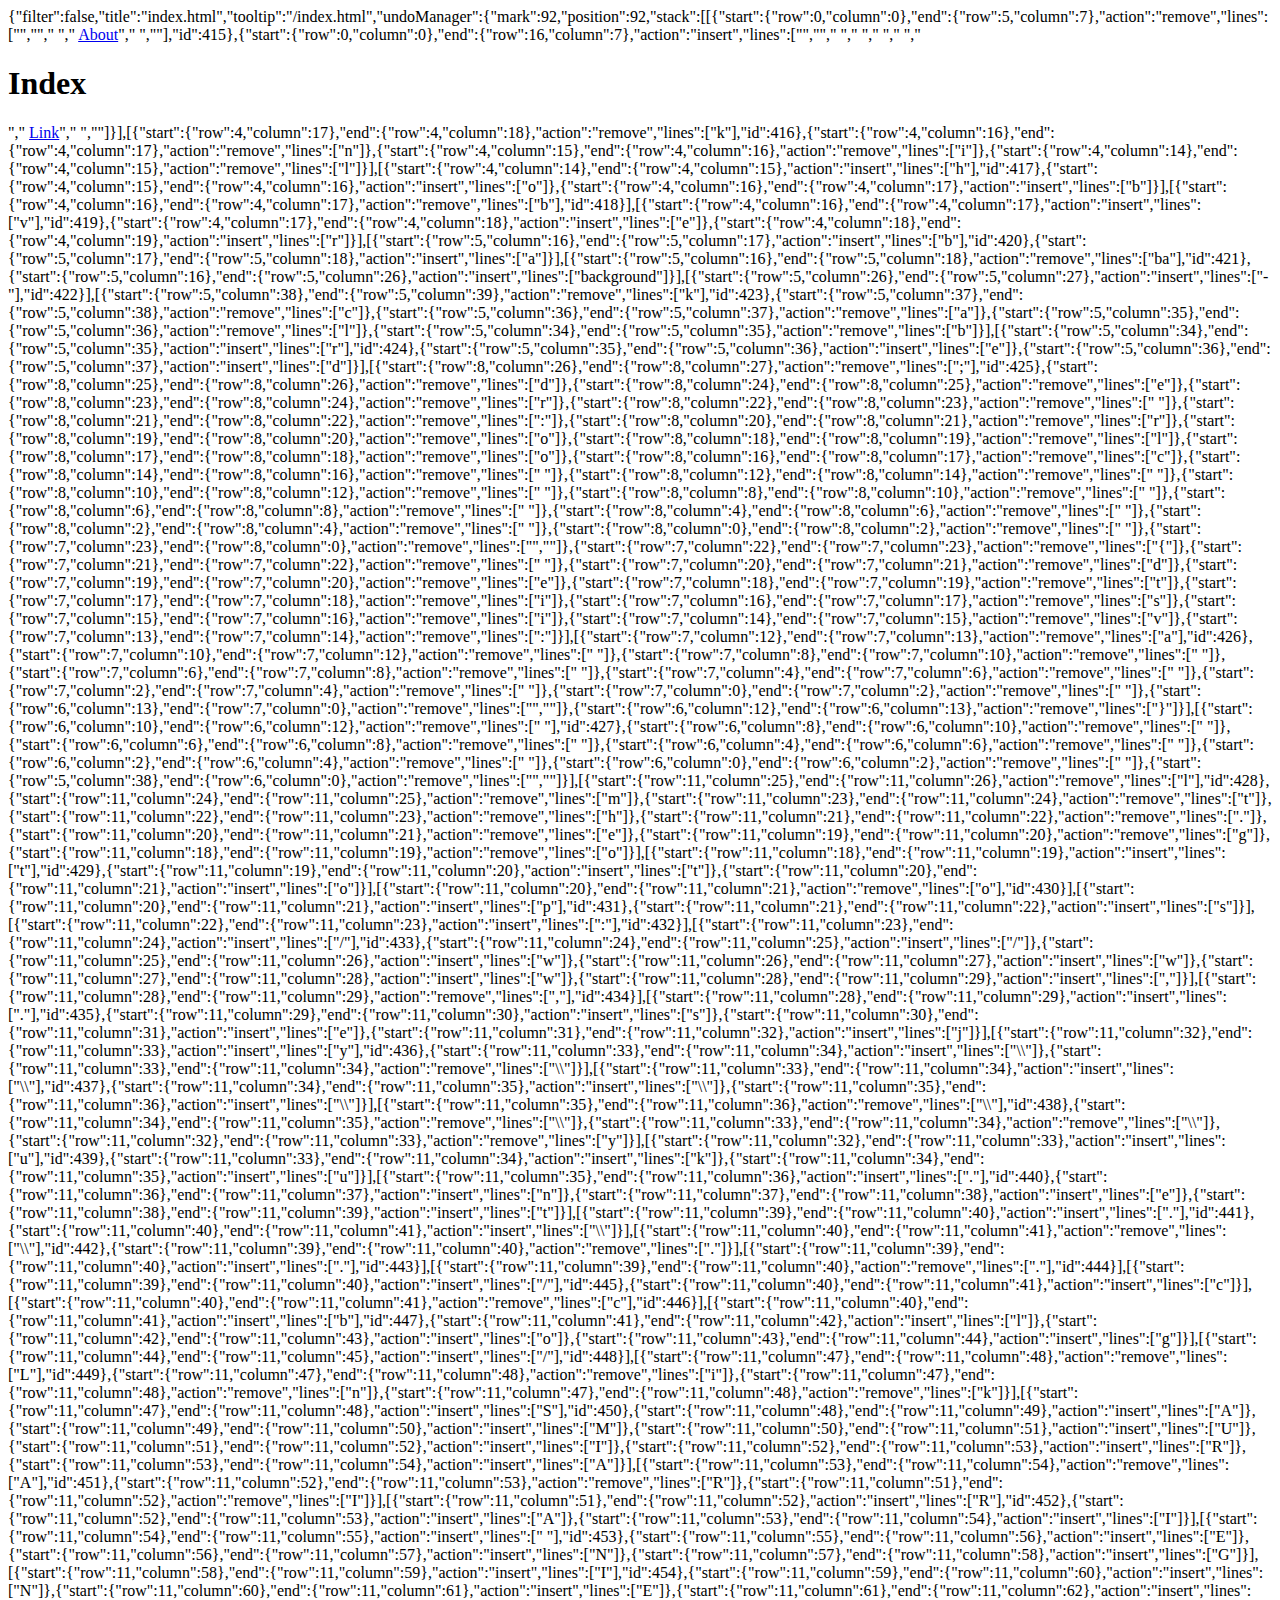
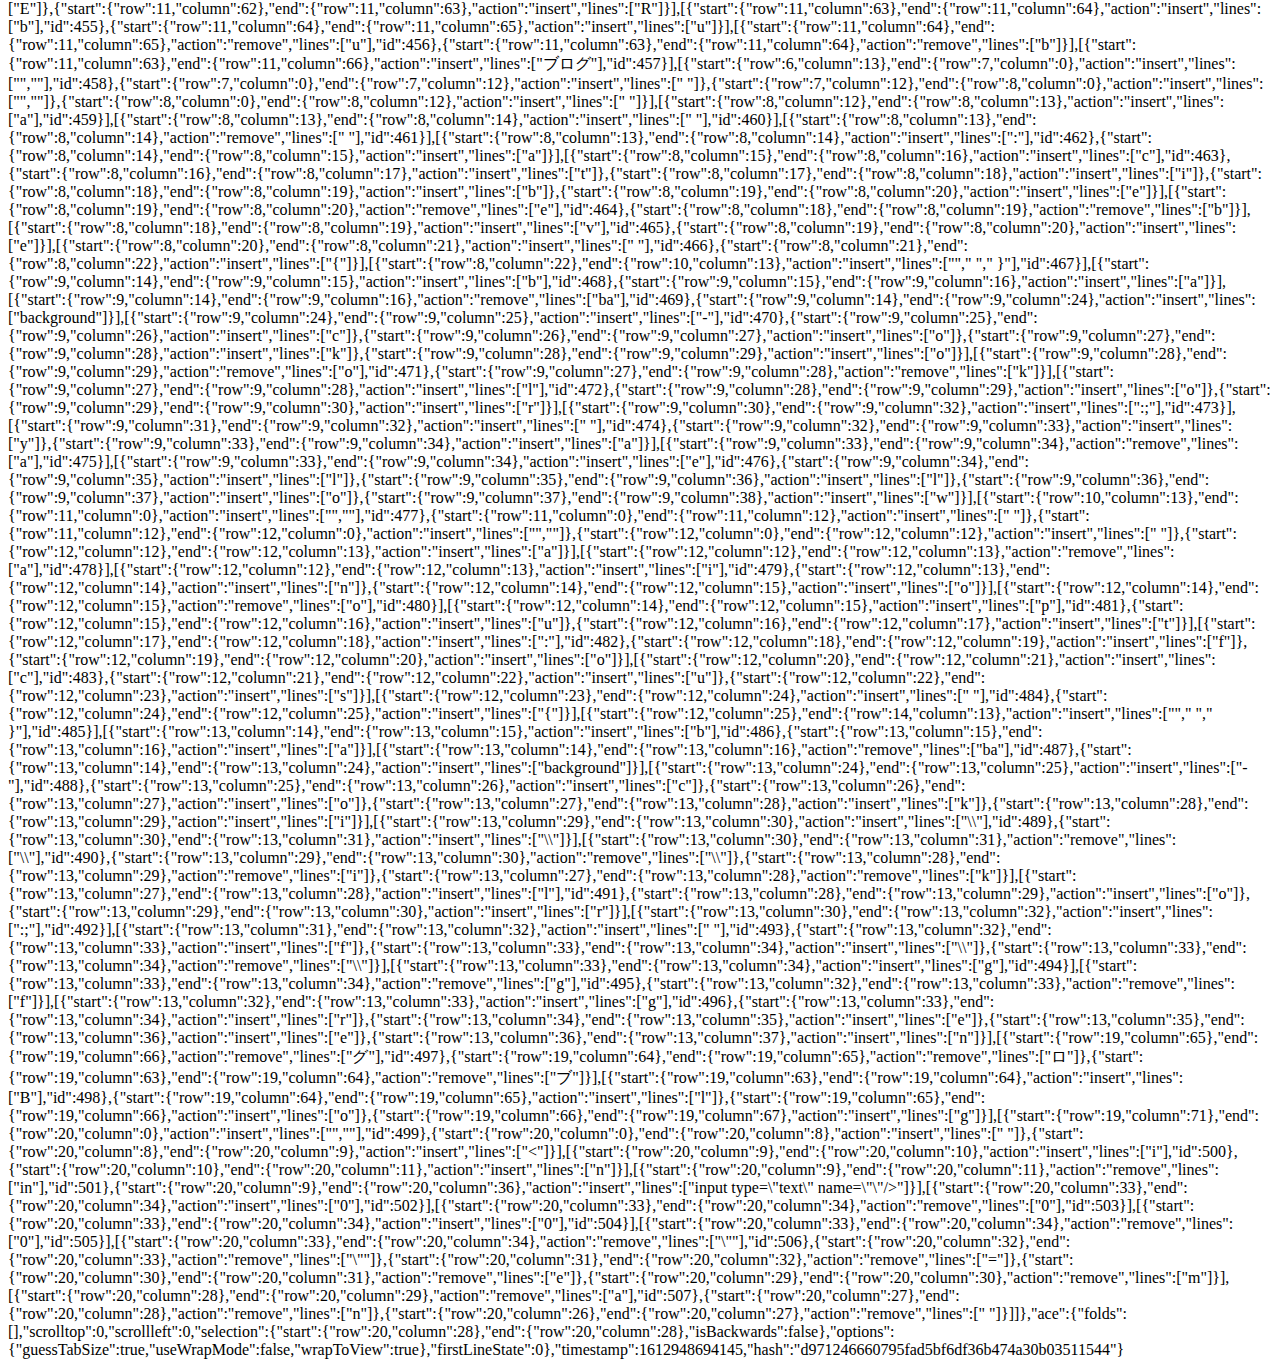
<file: .c9/metadata/environment/index.html>
{"filter":false,"title":"index.html","tooltip":"/index.html","undoManager":{"mark":92,"position":92,"stack":[[{"start":{"row":0,"column":0},"end":{"row":5,"column":7},"action":"remove","lines":["<!DOCTYPE html>","<html lang=\"ja\">","  <body>","    <a href=\"about.html\">About</a>","  </body>","</html>"],"id":415},{"start":{"row":0,"column":0},"end":{"row":16,"column":7},"action":"insert","lines":["<!DOCTYPE html>","<html lang=\"ja\">","    <head>","        <style>","            a:link {","                color: black;","            }","            a:visited {","                color: red;","            }","        </style>","    </head>","    <body>","        <h1>Index</h1>","        <a href=\"hoge.html\">Link</a>","    </body>","</html>"]}],[{"start":{"row":4,"column":17},"end":{"row":4,"column":18},"action":"remove","lines":["k"],"id":416},{"start":{"row":4,"column":16},"end":{"row":4,"column":17},"action":"remove","lines":["n"]},{"start":{"row":4,"column":15},"end":{"row":4,"column":16},"action":"remove","lines":["i"]},{"start":{"row":4,"column":14},"end":{"row":4,"column":15},"action":"remove","lines":["l"]}],[{"start":{"row":4,"column":14},"end":{"row":4,"column":15},"action":"insert","lines":["h"],"id":417},{"start":{"row":4,"column":15},"end":{"row":4,"column":16},"action":"insert","lines":["o"]},{"start":{"row":4,"column":16},"end":{"row":4,"column":17},"action":"insert","lines":["b"]}],[{"start":{"row":4,"column":16},"end":{"row":4,"column":17},"action":"remove","lines":["b"],"id":418}],[{"start":{"row":4,"column":16},"end":{"row":4,"column":17},"action":"insert","lines":["v"],"id":419},{"start":{"row":4,"column":17},"end":{"row":4,"column":18},"action":"insert","lines":["e"]},{"start":{"row":4,"column":18},"end":{"row":4,"column":19},"action":"insert","lines":["r"]}],[{"start":{"row":5,"column":16},"end":{"row":5,"column":17},"action":"insert","lines":["b"],"id":420},{"start":{"row":5,"column":17},"end":{"row":5,"column":18},"action":"insert","lines":["a"]}],[{"start":{"row":5,"column":16},"end":{"row":5,"column":18},"action":"remove","lines":["ba"],"id":421},{"start":{"row":5,"column":16},"end":{"row":5,"column":26},"action":"insert","lines":["background"]}],[{"start":{"row":5,"column":26},"end":{"row":5,"column":27},"action":"insert","lines":["-"],"id":422}],[{"start":{"row":5,"column":38},"end":{"row":5,"column":39},"action":"remove","lines":["k"],"id":423},{"start":{"row":5,"column":37},"end":{"row":5,"column":38},"action":"remove","lines":["c"]},{"start":{"row":5,"column":36},"end":{"row":5,"column":37},"action":"remove","lines":["a"]},{"start":{"row":5,"column":35},"end":{"row":5,"column":36},"action":"remove","lines":["l"]},{"start":{"row":5,"column":34},"end":{"row":5,"column":35},"action":"remove","lines":["b"]}],[{"start":{"row":5,"column":34},"end":{"row":5,"column":35},"action":"insert","lines":["r"],"id":424},{"start":{"row":5,"column":35},"end":{"row":5,"column":36},"action":"insert","lines":["e"]},{"start":{"row":5,"column":36},"end":{"row":5,"column":37},"action":"insert","lines":["d"]}],[{"start":{"row":8,"column":26},"end":{"row":8,"column":27},"action":"remove","lines":[";"],"id":425},{"start":{"row":8,"column":25},"end":{"row":8,"column":26},"action":"remove","lines":["d"]},{"start":{"row":8,"column":24},"end":{"row":8,"column":25},"action":"remove","lines":["e"]},{"start":{"row":8,"column":23},"end":{"row":8,"column":24},"action":"remove","lines":["r"]},{"start":{"row":8,"column":22},"end":{"row":8,"column":23},"action":"remove","lines":[" "]},{"start":{"row":8,"column":21},"end":{"row":8,"column":22},"action":"remove","lines":[":"]},{"start":{"row":8,"column":20},"end":{"row":8,"column":21},"action":"remove","lines":["r"]},{"start":{"row":8,"column":19},"end":{"row":8,"column":20},"action":"remove","lines":["o"]},{"start":{"row":8,"column":18},"end":{"row":8,"column":19},"action":"remove","lines":["l"]},{"start":{"row":8,"column":17},"end":{"row":8,"column":18},"action":"remove","lines":["o"]},{"start":{"row":8,"column":16},"end":{"row":8,"column":17},"action":"remove","lines":["c"]},{"start":{"row":8,"column":14},"end":{"row":8,"column":16},"action":"remove","lines":["  "]},{"start":{"row":8,"column":12},"end":{"row":8,"column":14},"action":"remove","lines":["  "]},{"start":{"row":8,"column":10},"end":{"row":8,"column":12},"action":"remove","lines":["  "]},{"start":{"row":8,"column":8},"end":{"row":8,"column":10},"action":"remove","lines":["  "]},{"start":{"row":8,"column":6},"end":{"row":8,"column":8},"action":"remove","lines":["  "]},{"start":{"row":8,"column":4},"end":{"row":8,"column":6},"action":"remove","lines":["  "]},{"start":{"row":8,"column":2},"end":{"row":8,"column":4},"action":"remove","lines":["  "]},{"start":{"row":8,"column":0},"end":{"row":8,"column":2},"action":"remove","lines":["  "]},{"start":{"row":7,"column":23},"end":{"row":8,"column":0},"action":"remove","lines":["",""]},{"start":{"row":7,"column":22},"end":{"row":7,"column":23},"action":"remove","lines":["{"]},{"start":{"row":7,"column":21},"end":{"row":7,"column":22},"action":"remove","lines":[" "]},{"start":{"row":7,"column":20},"end":{"row":7,"column":21},"action":"remove","lines":["d"]},{"start":{"row":7,"column":19},"end":{"row":7,"column":20},"action":"remove","lines":["e"]},{"start":{"row":7,"column":18},"end":{"row":7,"column":19},"action":"remove","lines":["t"]},{"start":{"row":7,"column":17},"end":{"row":7,"column":18},"action":"remove","lines":["i"]},{"start":{"row":7,"column":16},"end":{"row":7,"column":17},"action":"remove","lines":["s"]},{"start":{"row":7,"column":15},"end":{"row":7,"column":16},"action":"remove","lines":["i"]},{"start":{"row":7,"column":14},"end":{"row":7,"column":15},"action":"remove","lines":["v"]},{"start":{"row":7,"column":13},"end":{"row":7,"column":14},"action":"remove","lines":[":"]}],[{"start":{"row":7,"column":12},"end":{"row":7,"column":13},"action":"remove","lines":["a"],"id":426},{"start":{"row":7,"column":10},"end":{"row":7,"column":12},"action":"remove","lines":["  "]},{"start":{"row":7,"column":8},"end":{"row":7,"column":10},"action":"remove","lines":["  "]},{"start":{"row":7,"column":6},"end":{"row":7,"column":8},"action":"remove","lines":["  "]},{"start":{"row":7,"column":4},"end":{"row":7,"column":6},"action":"remove","lines":["  "]},{"start":{"row":7,"column":2},"end":{"row":7,"column":4},"action":"remove","lines":["  "]},{"start":{"row":7,"column":0},"end":{"row":7,"column":2},"action":"remove","lines":["  "]},{"start":{"row":6,"column":13},"end":{"row":7,"column":0},"action":"remove","lines":["",""]},{"start":{"row":6,"column":12},"end":{"row":6,"column":13},"action":"remove","lines":["}"]}],[{"start":{"row":6,"column":10},"end":{"row":6,"column":12},"action":"remove","lines":["  "],"id":427},{"start":{"row":6,"column":8},"end":{"row":6,"column":10},"action":"remove","lines":["  "]},{"start":{"row":6,"column":6},"end":{"row":6,"column":8},"action":"remove","lines":["  "]},{"start":{"row":6,"column":4},"end":{"row":6,"column":6},"action":"remove","lines":["  "]},{"start":{"row":6,"column":2},"end":{"row":6,"column":4},"action":"remove","lines":["  "]},{"start":{"row":6,"column":0},"end":{"row":6,"column":2},"action":"remove","lines":["  "]},{"start":{"row":5,"column":38},"end":{"row":6,"column":0},"action":"remove","lines":["",""]}],[{"start":{"row":11,"column":25},"end":{"row":11,"column":26},"action":"remove","lines":["l"],"id":428},{"start":{"row":11,"column":24},"end":{"row":11,"column":25},"action":"remove","lines":["m"]},{"start":{"row":11,"column":23},"end":{"row":11,"column":24},"action":"remove","lines":["t"]},{"start":{"row":11,"column":22},"end":{"row":11,"column":23},"action":"remove","lines":["h"]},{"start":{"row":11,"column":21},"end":{"row":11,"column":22},"action":"remove","lines":["."]},{"start":{"row":11,"column":20},"end":{"row":11,"column":21},"action":"remove","lines":["e"]},{"start":{"row":11,"column":19},"end":{"row":11,"column":20},"action":"remove","lines":["g"]},{"start":{"row":11,"column":18},"end":{"row":11,"column":19},"action":"remove","lines":["o"]}],[{"start":{"row":11,"column":18},"end":{"row":11,"column":19},"action":"insert","lines":["t"],"id":429},{"start":{"row":11,"column":19},"end":{"row":11,"column":20},"action":"insert","lines":["t"]},{"start":{"row":11,"column":20},"end":{"row":11,"column":21},"action":"insert","lines":["o"]}],[{"start":{"row":11,"column":20},"end":{"row":11,"column":21},"action":"remove","lines":["o"],"id":430}],[{"start":{"row":11,"column":20},"end":{"row":11,"column":21},"action":"insert","lines":["p"],"id":431},{"start":{"row":11,"column":21},"end":{"row":11,"column":22},"action":"insert","lines":["s"]}],[{"start":{"row":11,"column":22},"end":{"row":11,"column":23},"action":"insert","lines":[":"],"id":432}],[{"start":{"row":11,"column":23},"end":{"row":11,"column":24},"action":"insert","lines":["/"],"id":433},{"start":{"row":11,"column":24},"end":{"row":11,"column":25},"action":"insert","lines":["/"]},{"start":{"row":11,"column":25},"end":{"row":11,"column":26},"action":"insert","lines":["w"]},{"start":{"row":11,"column":26},"end":{"row":11,"column":27},"action":"insert","lines":["w"]},{"start":{"row":11,"column":27},"end":{"row":11,"column":28},"action":"insert","lines":["w"]},{"start":{"row":11,"column":28},"end":{"row":11,"column":29},"action":"insert","lines":[","]}],[{"start":{"row":11,"column":28},"end":{"row":11,"column":29},"action":"remove","lines":[","],"id":434}],[{"start":{"row":11,"column":28},"end":{"row":11,"column":29},"action":"insert","lines":["."],"id":435},{"start":{"row":11,"column":29},"end":{"row":11,"column":30},"action":"insert","lines":["s"]},{"start":{"row":11,"column":30},"end":{"row":11,"column":31},"action":"insert","lines":["e"]},{"start":{"row":11,"column":31},"end":{"row":11,"column":32},"action":"insert","lines":["j"]}],[{"start":{"row":11,"column":32},"end":{"row":11,"column":33},"action":"insert","lines":["y"],"id":436},{"start":{"row":11,"column":33},"end":{"row":11,"column":34},"action":"insert","lines":["\\"]},{"start":{"row":11,"column":33},"end":{"row":11,"column":34},"action":"remove","lines":["\\"]}],[{"start":{"row":11,"column":33},"end":{"row":11,"column":34},"action":"insert","lines":["\\"],"id":437},{"start":{"row":11,"column":34},"end":{"row":11,"column":35},"action":"insert","lines":["\\"]},{"start":{"row":11,"column":35},"end":{"row":11,"column":36},"action":"insert","lines":["\\"]}],[{"start":{"row":11,"column":35},"end":{"row":11,"column":36},"action":"remove","lines":["\\"],"id":438},{"start":{"row":11,"column":34},"end":{"row":11,"column":35},"action":"remove","lines":["\\"]},{"start":{"row":11,"column":33},"end":{"row":11,"column":34},"action":"remove","lines":["\\"]},{"start":{"row":11,"column":32},"end":{"row":11,"column":33},"action":"remove","lines":["y"]}],[{"start":{"row":11,"column":32},"end":{"row":11,"column":33},"action":"insert","lines":["u"],"id":439},{"start":{"row":11,"column":33},"end":{"row":11,"column":34},"action":"insert","lines":["k"]},{"start":{"row":11,"column":34},"end":{"row":11,"column":35},"action":"insert","lines":["u"]}],[{"start":{"row":11,"column":35},"end":{"row":11,"column":36},"action":"insert","lines":["."],"id":440},{"start":{"row":11,"column":36},"end":{"row":11,"column":37},"action":"insert","lines":["n"]},{"start":{"row":11,"column":37},"end":{"row":11,"column":38},"action":"insert","lines":["e"]},{"start":{"row":11,"column":38},"end":{"row":11,"column":39},"action":"insert","lines":["t"]}],[{"start":{"row":11,"column":39},"end":{"row":11,"column":40},"action":"insert","lines":["."],"id":441},{"start":{"row":11,"column":40},"end":{"row":11,"column":41},"action":"insert","lines":["\\"]}],[{"start":{"row":11,"column":40},"end":{"row":11,"column":41},"action":"remove","lines":["\\"],"id":442},{"start":{"row":11,"column":39},"end":{"row":11,"column":40},"action":"remove","lines":["."]}],[{"start":{"row":11,"column":39},"end":{"row":11,"column":40},"action":"insert","lines":["."],"id":443}],[{"start":{"row":11,"column":39},"end":{"row":11,"column":40},"action":"remove","lines":["."],"id":444}],[{"start":{"row":11,"column":39},"end":{"row":11,"column":40},"action":"insert","lines":["/"],"id":445},{"start":{"row":11,"column":40},"end":{"row":11,"column":41},"action":"insert","lines":["c"]}],[{"start":{"row":11,"column":40},"end":{"row":11,"column":41},"action":"remove","lines":["c"],"id":446}],[{"start":{"row":11,"column":40},"end":{"row":11,"column":41},"action":"insert","lines":["b"],"id":447},{"start":{"row":11,"column":41},"end":{"row":11,"column":42},"action":"insert","lines":["l"]},{"start":{"row":11,"column":42},"end":{"row":11,"column":43},"action":"insert","lines":["o"]},{"start":{"row":11,"column":43},"end":{"row":11,"column":44},"action":"insert","lines":["g"]}],[{"start":{"row":11,"column":44},"end":{"row":11,"column":45},"action":"insert","lines":["/"],"id":448}],[{"start":{"row":11,"column":47},"end":{"row":11,"column":48},"action":"remove","lines":["L"],"id":449},{"start":{"row":11,"column":47},"end":{"row":11,"column":48},"action":"remove","lines":["i"]},{"start":{"row":11,"column":47},"end":{"row":11,"column":48},"action":"remove","lines":["n"]},{"start":{"row":11,"column":47},"end":{"row":11,"column":48},"action":"remove","lines":["k"]}],[{"start":{"row":11,"column":47},"end":{"row":11,"column":48},"action":"insert","lines":["S"],"id":450},{"start":{"row":11,"column":48},"end":{"row":11,"column":49},"action":"insert","lines":["A"]},{"start":{"row":11,"column":49},"end":{"row":11,"column":50},"action":"insert","lines":["M"]},{"start":{"row":11,"column":50},"end":{"row":11,"column":51},"action":"insert","lines":["U"]},{"start":{"row":11,"column":51},"end":{"row":11,"column":52},"action":"insert","lines":["I"]},{"start":{"row":11,"column":52},"end":{"row":11,"column":53},"action":"insert","lines":["R"]},{"start":{"row":11,"column":53},"end":{"row":11,"column":54},"action":"insert","lines":["A"]}],[{"start":{"row":11,"column":53},"end":{"row":11,"column":54},"action":"remove","lines":["A"],"id":451},{"start":{"row":11,"column":52},"end":{"row":11,"column":53},"action":"remove","lines":["R"]},{"start":{"row":11,"column":51},"end":{"row":11,"column":52},"action":"remove","lines":["I"]}],[{"start":{"row":11,"column":51},"end":{"row":11,"column":52},"action":"insert","lines":["R"],"id":452},{"start":{"row":11,"column":52},"end":{"row":11,"column":53},"action":"insert","lines":["A"]},{"start":{"row":11,"column":53},"end":{"row":11,"column":54},"action":"insert","lines":["I"]}],[{"start":{"row":11,"column":54},"end":{"row":11,"column":55},"action":"insert","lines":[" "],"id":453},{"start":{"row":11,"column":55},"end":{"row":11,"column":56},"action":"insert","lines":["E"]},{"start":{"row":11,"column":56},"end":{"row":11,"column":57},"action":"insert","lines":["N"]},{"start":{"row":11,"column":57},"end":{"row":11,"column":58},"action":"insert","lines":["G"]}],[{"start":{"row":11,"column":58},"end":{"row":11,"column":59},"action":"insert","lines":["I"],"id":454},{"start":{"row":11,"column":59},"end":{"row":11,"column":60},"action":"insert","lines":["N"]},{"start":{"row":11,"column":60},"end":{"row":11,"column":61},"action":"insert","lines":["E"]},{"start":{"row":11,"column":61},"end":{"row":11,"column":62},"action":"insert","lines":["E"]},{"start":{"row":11,"column":62},"end":{"row":11,"column":63},"action":"insert","lines":["R"]}],[{"start":{"row":11,"column":63},"end":{"row":11,"column":64},"action":"insert","lines":["b"],"id":455},{"start":{"row":11,"column":64},"end":{"row":11,"column":65},"action":"insert","lines":["u"]}],[{"start":{"row":11,"column":64},"end":{"row":11,"column":65},"action":"remove","lines":["u"],"id":456},{"start":{"row":11,"column":63},"end":{"row":11,"column":64},"action":"remove","lines":["b"]}],[{"start":{"row":11,"column":63},"end":{"row":11,"column":66},"action":"insert","lines":["ブログ"],"id":457}],[{"start":{"row":6,"column":13},"end":{"row":7,"column":0},"action":"insert","lines":["",""],"id":458},{"start":{"row":7,"column":0},"end":{"row":7,"column":12},"action":"insert","lines":["            "]},{"start":{"row":7,"column":12},"end":{"row":8,"column":0},"action":"insert","lines":["",""]},{"start":{"row":8,"column":0},"end":{"row":8,"column":12},"action":"insert","lines":["            "]}],[{"start":{"row":8,"column":12},"end":{"row":8,"column":13},"action":"insert","lines":["a"],"id":459}],[{"start":{"row":8,"column":13},"end":{"row":8,"column":14},"action":"insert","lines":[" "],"id":460}],[{"start":{"row":8,"column":13},"end":{"row":8,"column":14},"action":"remove","lines":[" "],"id":461}],[{"start":{"row":8,"column":13},"end":{"row":8,"column":14},"action":"insert","lines":[":"],"id":462},{"start":{"row":8,"column":14},"end":{"row":8,"column":15},"action":"insert","lines":["a"]}],[{"start":{"row":8,"column":15},"end":{"row":8,"column":16},"action":"insert","lines":["c"],"id":463},{"start":{"row":8,"column":16},"end":{"row":8,"column":17},"action":"insert","lines":["t"]},{"start":{"row":8,"column":17},"end":{"row":8,"column":18},"action":"insert","lines":["i"]},{"start":{"row":8,"column":18},"end":{"row":8,"column":19},"action":"insert","lines":["b"]},{"start":{"row":8,"column":19},"end":{"row":8,"column":20},"action":"insert","lines":["e"]}],[{"start":{"row":8,"column":19},"end":{"row":8,"column":20},"action":"remove","lines":["e"],"id":464},{"start":{"row":8,"column":18},"end":{"row":8,"column":19},"action":"remove","lines":["b"]}],[{"start":{"row":8,"column":18},"end":{"row":8,"column":19},"action":"insert","lines":["v"],"id":465},{"start":{"row":8,"column":19},"end":{"row":8,"column":20},"action":"insert","lines":["e"]}],[{"start":{"row":8,"column":20},"end":{"row":8,"column":21},"action":"insert","lines":[" "],"id":466},{"start":{"row":8,"column":21},"end":{"row":8,"column":22},"action":"insert","lines":["{"]}],[{"start":{"row":8,"column":22},"end":{"row":10,"column":13},"action":"insert","lines":["","              ","            }"],"id":467}],[{"start":{"row":9,"column":14},"end":{"row":9,"column":15},"action":"insert","lines":["b"],"id":468},{"start":{"row":9,"column":15},"end":{"row":9,"column":16},"action":"insert","lines":["a"]}],[{"start":{"row":9,"column":14},"end":{"row":9,"column":16},"action":"remove","lines":["ba"],"id":469},{"start":{"row":9,"column":14},"end":{"row":9,"column":24},"action":"insert","lines":["background"]}],[{"start":{"row":9,"column":24},"end":{"row":9,"column":25},"action":"insert","lines":["-"],"id":470},{"start":{"row":9,"column":25},"end":{"row":9,"column":26},"action":"insert","lines":["c"]},{"start":{"row":9,"column":26},"end":{"row":9,"column":27},"action":"insert","lines":["o"]},{"start":{"row":9,"column":27},"end":{"row":9,"column":28},"action":"insert","lines":["k"]},{"start":{"row":9,"column":28},"end":{"row":9,"column":29},"action":"insert","lines":["o"]}],[{"start":{"row":9,"column":28},"end":{"row":9,"column":29},"action":"remove","lines":["o"],"id":471},{"start":{"row":9,"column":27},"end":{"row":9,"column":28},"action":"remove","lines":["k"]}],[{"start":{"row":9,"column":27},"end":{"row":9,"column":28},"action":"insert","lines":["l"],"id":472},{"start":{"row":9,"column":28},"end":{"row":9,"column":29},"action":"insert","lines":["o"]},{"start":{"row":9,"column":29},"end":{"row":9,"column":30},"action":"insert","lines":["r"]}],[{"start":{"row":9,"column":30},"end":{"row":9,"column":32},"action":"insert","lines":[":;"],"id":473}],[{"start":{"row":9,"column":31},"end":{"row":9,"column":32},"action":"insert","lines":[" "],"id":474},{"start":{"row":9,"column":32},"end":{"row":9,"column":33},"action":"insert","lines":["y"]},{"start":{"row":9,"column":33},"end":{"row":9,"column":34},"action":"insert","lines":["a"]}],[{"start":{"row":9,"column":33},"end":{"row":9,"column":34},"action":"remove","lines":["a"],"id":475}],[{"start":{"row":9,"column":33},"end":{"row":9,"column":34},"action":"insert","lines":["e"],"id":476},{"start":{"row":9,"column":34},"end":{"row":9,"column":35},"action":"insert","lines":["l"]},{"start":{"row":9,"column":35},"end":{"row":9,"column":36},"action":"insert","lines":["l"]},{"start":{"row":9,"column":36},"end":{"row":9,"column":37},"action":"insert","lines":["o"]},{"start":{"row":9,"column":37},"end":{"row":9,"column":38},"action":"insert","lines":["w"]}],[{"start":{"row":10,"column":13},"end":{"row":11,"column":0},"action":"insert","lines":["",""],"id":477},{"start":{"row":11,"column":0},"end":{"row":11,"column":12},"action":"insert","lines":["            "]},{"start":{"row":11,"column":12},"end":{"row":12,"column":0},"action":"insert","lines":["",""]},{"start":{"row":12,"column":0},"end":{"row":12,"column":12},"action":"insert","lines":["            "]},{"start":{"row":12,"column":12},"end":{"row":12,"column":13},"action":"insert","lines":["a"]}],[{"start":{"row":12,"column":12},"end":{"row":12,"column":13},"action":"remove","lines":["a"],"id":478}],[{"start":{"row":12,"column":12},"end":{"row":12,"column":13},"action":"insert","lines":["i"],"id":479},{"start":{"row":12,"column":13},"end":{"row":12,"column":14},"action":"insert","lines":["n"]},{"start":{"row":12,"column":14},"end":{"row":12,"column":15},"action":"insert","lines":["o"]}],[{"start":{"row":12,"column":14},"end":{"row":12,"column":15},"action":"remove","lines":["o"],"id":480}],[{"start":{"row":12,"column":14},"end":{"row":12,"column":15},"action":"insert","lines":["p"],"id":481},{"start":{"row":12,"column":15},"end":{"row":12,"column":16},"action":"insert","lines":["u"]},{"start":{"row":12,"column":16},"end":{"row":12,"column":17},"action":"insert","lines":["t"]}],[{"start":{"row":12,"column":17},"end":{"row":12,"column":18},"action":"insert","lines":[":"],"id":482},{"start":{"row":12,"column":18},"end":{"row":12,"column":19},"action":"insert","lines":["f"]},{"start":{"row":12,"column":19},"end":{"row":12,"column":20},"action":"insert","lines":["o"]}],[{"start":{"row":12,"column":20},"end":{"row":12,"column":21},"action":"insert","lines":["c"],"id":483},{"start":{"row":12,"column":21},"end":{"row":12,"column":22},"action":"insert","lines":["u"]},{"start":{"row":12,"column":22},"end":{"row":12,"column":23},"action":"insert","lines":["s"]}],[{"start":{"row":12,"column":23},"end":{"row":12,"column":24},"action":"insert","lines":[" "],"id":484},{"start":{"row":12,"column":24},"end":{"row":12,"column":25},"action":"insert","lines":["{"]}],[{"start":{"row":12,"column":25},"end":{"row":14,"column":13},"action":"insert","lines":["","              ","            }"],"id":485}],[{"start":{"row":13,"column":14},"end":{"row":13,"column":15},"action":"insert","lines":["b"],"id":486},{"start":{"row":13,"column":15},"end":{"row":13,"column":16},"action":"insert","lines":["a"]}],[{"start":{"row":13,"column":14},"end":{"row":13,"column":16},"action":"remove","lines":["ba"],"id":487},{"start":{"row":13,"column":14},"end":{"row":13,"column":24},"action":"insert","lines":["background"]}],[{"start":{"row":13,"column":24},"end":{"row":13,"column":25},"action":"insert","lines":["-"],"id":488},{"start":{"row":13,"column":25},"end":{"row":13,"column":26},"action":"insert","lines":["c"]},{"start":{"row":13,"column":26},"end":{"row":13,"column":27},"action":"insert","lines":["o"]},{"start":{"row":13,"column":27},"end":{"row":13,"column":28},"action":"insert","lines":["k"]},{"start":{"row":13,"column":28},"end":{"row":13,"column":29},"action":"insert","lines":["i"]}],[{"start":{"row":13,"column":29},"end":{"row":13,"column":30},"action":"insert","lines":["\\"],"id":489},{"start":{"row":13,"column":30},"end":{"row":13,"column":31},"action":"insert","lines":["\\"]}],[{"start":{"row":13,"column":30},"end":{"row":13,"column":31},"action":"remove","lines":["\\"],"id":490},{"start":{"row":13,"column":29},"end":{"row":13,"column":30},"action":"remove","lines":["\\"]},{"start":{"row":13,"column":28},"end":{"row":13,"column":29},"action":"remove","lines":["i"]},{"start":{"row":13,"column":27},"end":{"row":13,"column":28},"action":"remove","lines":["k"]}],[{"start":{"row":13,"column":27},"end":{"row":13,"column":28},"action":"insert","lines":["l"],"id":491},{"start":{"row":13,"column":28},"end":{"row":13,"column":29},"action":"insert","lines":["o"]},{"start":{"row":13,"column":29},"end":{"row":13,"column":30},"action":"insert","lines":["r"]}],[{"start":{"row":13,"column":30},"end":{"row":13,"column":32},"action":"insert","lines":[":;"],"id":492}],[{"start":{"row":13,"column":31},"end":{"row":13,"column":32},"action":"insert","lines":[" "],"id":493},{"start":{"row":13,"column":32},"end":{"row":13,"column":33},"action":"insert","lines":["f"]},{"start":{"row":13,"column":33},"end":{"row":13,"column":34},"action":"insert","lines":["\\"]},{"start":{"row":13,"column":33},"end":{"row":13,"column":34},"action":"remove","lines":["\\"]}],[{"start":{"row":13,"column":33},"end":{"row":13,"column":34},"action":"insert","lines":["g"],"id":494}],[{"start":{"row":13,"column":33},"end":{"row":13,"column":34},"action":"remove","lines":["g"],"id":495},{"start":{"row":13,"column":32},"end":{"row":13,"column":33},"action":"remove","lines":["f"]}],[{"start":{"row":13,"column":32},"end":{"row":13,"column":33},"action":"insert","lines":["g"],"id":496},{"start":{"row":13,"column":33},"end":{"row":13,"column":34},"action":"insert","lines":["r"]},{"start":{"row":13,"column":34},"end":{"row":13,"column":35},"action":"insert","lines":["e"]},{"start":{"row":13,"column":35},"end":{"row":13,"column":36},"action":"insert","lines":["e"]},{"start":{"row":13,"column":36},"end":{"row":13,"column":37},"action":"insert","lines":["n"]}],[{"start":{"row":19,"column":65},"end":{"row":19,"column":66},"action":"remove","lines":["グ"],"id":497},{"start":{"row":19,"column":64},"end":{"row":19,"column":65},"action":"remove","lines":["ロ"]},{"start":{"row":19,"column":63},"end":{"row":19,"column":64},"action":"remove","lines":["ブ"]}],[{"start":{"row":19,"column":63},"end":{"row":19,"column":64},"action":"insert","lines":["B"],"id":498},{"start":{"row":19,"column":64},"end":{"row":19,"column":65},"action":"insert","lines":["l"]},{"start":{"row":19,"column":65},"end":{"row":19,"column":66},"action":"insert","lines":["o"]},{"start":{"row":19,"column":66},"end":{"row":19,"column":67},"action":"insert","lines":["g"]}],[{"start":{"row":19,"column":71},"end":{"row":20,"column":0},"action":"insert","lines":["",""],"id":499},{"start":{"row":20,"column":0},"end":{"row":20,"column":8},"action":"insert","lines":["        "]},{"start":{"row":20,"column":8},"end":{"row":20,"column":9},"action":"insert","lines":["<"]}],[{"start":{"row":20,"column":9},"end":{"row":20,"column":10},"action":"insert","lines":["i"],"id":500},{"start":{"row":20,"column":10},"end":{"row":20,"column":11},"action":"insert","lines":["n"]}],[{"start":{"row":20,"column":9},"end":{"row":20,"column":11},"action":"remove","lines":["in"],"id":501},{"start":{"row":20,"column":9},"end":{"row":20,"column":36},"action":"insert","lines":["input type=\"text\" name=\"\"/>"]}],[{"start":{"row":20,"column":33},"end":{"row":20,"column":34},"action":"insert","lines":["0"],"id":502}],[{"start":{"row":20,"column":33},"end":{"row":20,"column":34},"action":"remove","lines":["0"],"id":503}],[{"start":{"row":20,"column":33},"end":{"row":20,"column":34},"action":"insert","lines":["0"],"id":504}],[{"start":{"row":20,"column":33},"end":{"row":20,"column":34},"action":"remove","lines":["0"],"id":505}],[{"start":{"row":20,"column":33},"end":{"row":20,"column":34},"action":"remove","lines":["\""],"id":506},{"start":{"row":20,"column":32},"end":{"row":20,"column":33},"action":"remove","lines":["\""]},{"start":{"row":20,"column":31},"end":{"row":20,"column":32},"action":"remove","lines":["="]},{"start":{"row":20,"column":30},"end":{"row":20,"column":31},"action":"remove","lines":["e"]},{"start":{"row":20,"column":29},"end":{"row":20,"column":30},"action":"remove","lines":["m"]}],[{"start":{"row":20,"column":28},"end":{"row":20,"column":29},"action":"remove","lines":["a"],"id":507},{"start":{"row":20,"column":27},"end":{"row":20,"column":28},"action":"remove","lines":["n"]},{"start":{"row":20,"column":26},"end":{"row":20,"column":27},"action":"remove","lines":[" "]}]]},"ace":{"folds":[],"scrolltop":0,"scrollleft":0,"selection":{"start":{"row":20,"column":28},"end":{"row":20,"column":28},"isBackwards":false},"options":{"guessTabSize":true,"useWrapMode":false,"wrapToView":true},"firstLineState":0},"timestamp":1612948694145,"hash":"d971246660795fad5bf6df36b474a30b03511544"}
</file>
